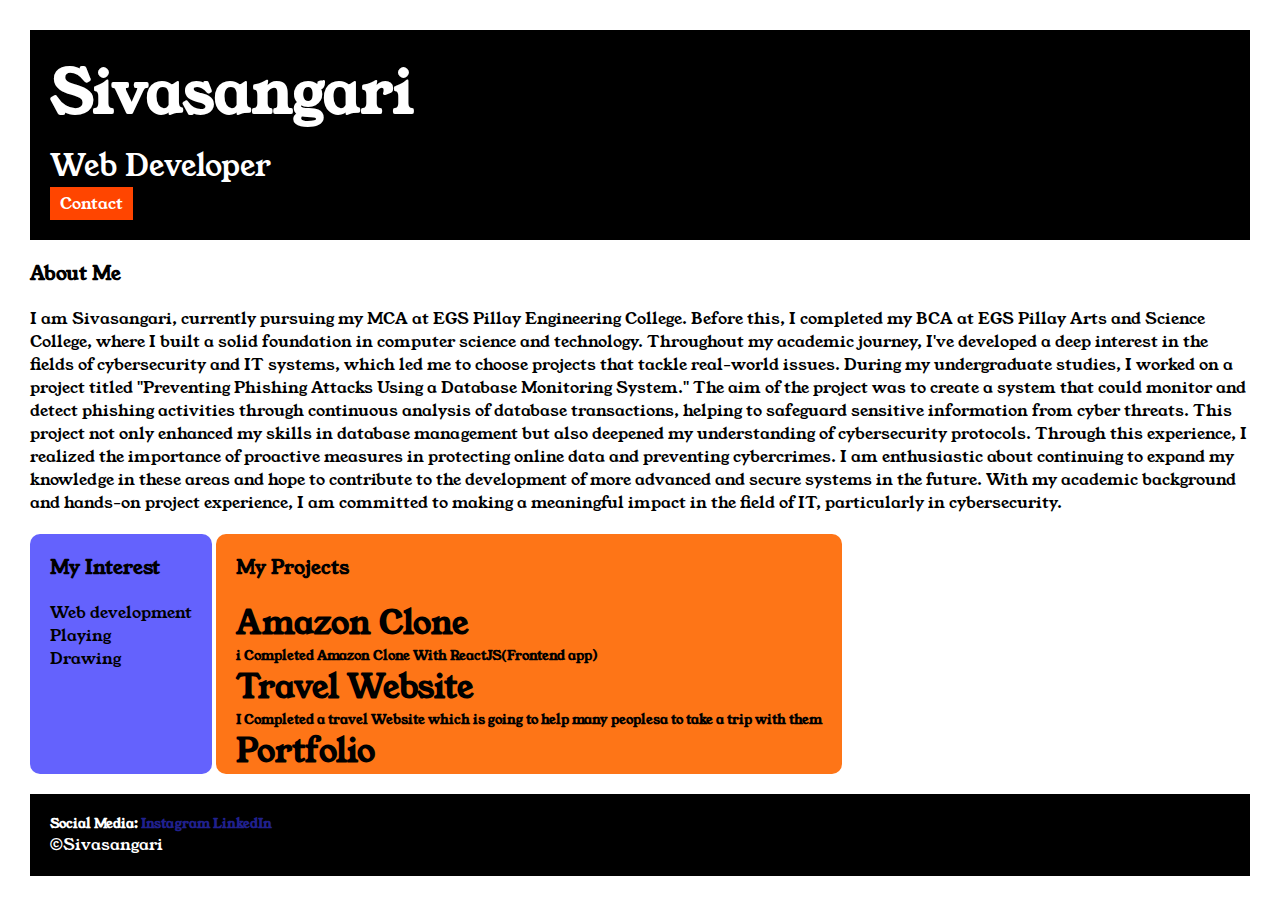
<file: index.html>
<!DOCTYPE html>

<head>
    <meta charset="UTF-8">
    <meta name="viewport" content="width=device-width, initial-scale=1.0">
    <title>Portfolio</title>
    <link rel="stylesheet" href="style.css">
    <link rel="preconnect" href="https://fonts.googleapis.com">
    <link rel="preconnect" href="https://fonts.gstatic.com" crossorigin>
    <link href="https://fonts.googleapis.com/css2?family=Young+Serif&display=swap" rel="stylesheet">
</head>

<body>
    <div class="container">
    <div class="section-one">
        <h1 class="section-one__name">Sivasangari</h1>
        <p class="section-one__role">Web Developer</p>
        <a class="section-one__contact" href="C:\Users\HP\Desktop\Sivasangari\FSWD\Portfolio\contact.html">Contact</a>
    </div>
    <div class="section-two">
        <h3 class="section_two__title">About Me</h3>
        <p class="section-two__desc">
            I am Sivasangari, currently pursuing my MCA at EGS Pillay Engineering College. Before this, I completed my BCA at EGS Pillay Arts and Science College, where I built a solid foundation in computer science and technology. Throughout my academic journey, I've developed a deep interest in the fields of cybersecurity and IT systems, which led me to choose projects that tackle real-world issues. During my undergraduate studies, I worked on a project titled "Preventing Phishing Attacks Using a Database Monitoring System." The aim of the project was to create a system that could monitor and detect phishing activities through continuous analysis of database transactions, helping to safeguard sensitive information from cyber threats. This project not only enhanced my skills in database management but also deepened my understanding of cybersecurity protocols. Through this experience, I realized the importance of proactive measures in protecting online data and preventing cybercrimes. I am enthusiastic about continuing to expand my knowledge in these areas and hope to contribute to the development of more advanced and secure systems in the future. With my academic background and hands-on project experience, I am committed to making a meaningful impact in the field of IT, particularly in cybersecurity.
        </p>
    </div>
    <div class="section-three">
        <h3 class="section-three__title">My Interest</h3>
        <ul class="section-three__desc">
            <li>Web development</li>
            <li>Playing</li>
            <li>Drawing</li>
        </ul>
    </div>
    <div class="section-four">
        <h3 class="section-four__title">My Projects</h3>
        <ul class="section-four__desc">
            <h1>
                <li>Amazon Clone</li>
            </h1>
            <h5>i Completed Amazon Clone With ReactJS(Frontend app)</h5>
            <h1>Travel Website</h1>
            <h5>I Completed a travel Website which is going to help many peoplesa to take a trip with them</h5>
            <h1>Portfolio</h1>
        </ul>
    </div>
    <div class="section-five">
        <h5 class="sectiom-five__title">Social Media:
        <a href="https://www.instagram.com/.sivasangari.?igsh=cWRlMmMyZjc4YWpx">Instagram</a>
        <a href="https://www.linkedin.com/in/sivasangari-muniyappan-52a074293?utm_source=share&utm_campaign=share_via&utm_content=profile&utm_medium=android_app">LinkedIn</a></h5>

        <p>&copy;Sivasangari</p>
    </div>
</div>
</body>

</html>
</file>
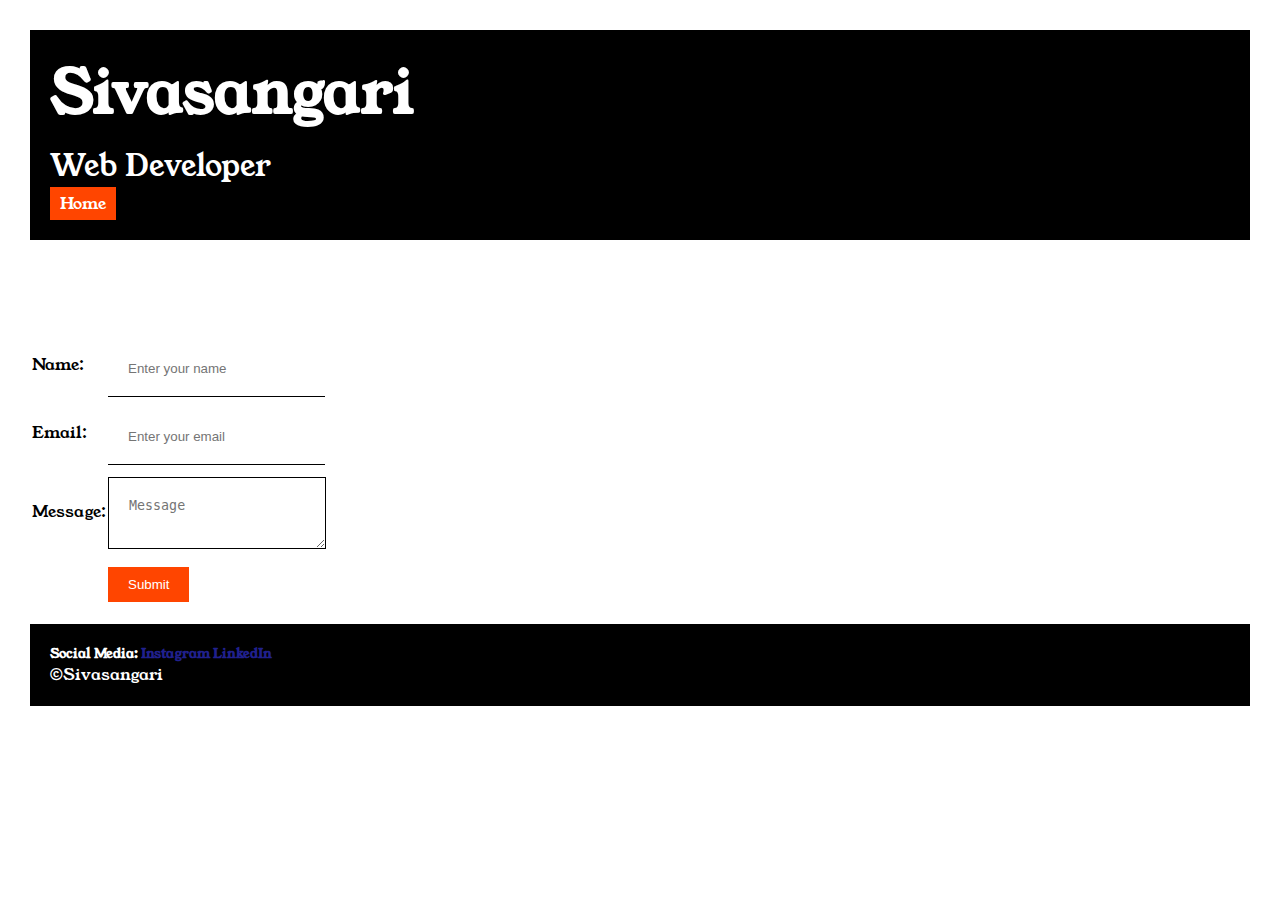
<file: contact.html>
<!DOCTYPE html>
<html lang="en">

<head>
    <meta charset="UTF-8">
    <meta name="viewport" content="width=device-width, initial-scale=1.0">
    <title>Contact</title>
    <link rel="stylesheet" href="style.css">
    <link rel="preconnect" href="https://fonts.googleapis.com">
    <link rel="preconnect" href="https://fonts.gstatic.com" crossorigin>
    <link href="https://fonts.googleapis.com/css2?family=Young+Serif&display=swap" rel="stylesheet">
</head>

<body>
    <div class="container">
    <div class="section-one">
        <h1 class="section-one__name">Sivasangari</h1>
        <p class="section-one__role">Web Developer</p>
        <a class="section-one__contact" href="C:\Users\HP\Desktop\Sivasangari\FSWD\Portfolio\index.html">Home</a>
    </div>
    <div class="contact-form">
    <form>
        <table>
            <tr>
                <td>Name:</td>
                <td><input type="text" placeholder="Enter your name" class="contact-form_input"></td>
            </tr><br>
            <tr>
                <td>Email:</td>
                <td><input type="email" placeholder="Enter your email" class="contact-form_input"></td>
            </tr><br>
            <tr>
                <td>Message:</td>
                <td><textarea placeholder="Message" class="contact-form_textarea"></textarea></td>
                </td>
            </tr><br>
            <tr>
                <td></td>
                <td><input type="Submit" class="contact-form_submit"></td>
            </tr>

        </table>
    </form>
</div>
    <div class="section-five">
        <h5 class="sectiom-five__title">Social Media:
        <a href="https://www.instagram.com/.sivasangari.?igsh=cWRlMmMyZjc4YWpx">Instagram</a>
        <a href="https://www.linkedin.com/in/sivasangari-muniyappan-52a074293?utm_source=share&utm_campaign=share_via&utm_content=profile&utm_medium=android_app">LinkedIn</a></h5>
        <p>&copy;Sivasangari</p>
    </div>
</div>
</body>

</html>
</file>
<file: style.css>
*{
        padding: 0;
        margin: 0;
}
body{
        font-family: "Young Serif", serif;
        font-weight: 400;
        font-style: normal;
}
.container{
        padding: 30px;
}
.section-one{
        background-color: black;
        padding: 20px;
        color:white;
}
.section-one__contact{
        background-color: orangered;
        text-decoration: none;
        color: white;
        padding-left: 10px;
        padding-right: 10px;
        padding-top: 5px;
        padding-bottom: 5px;
        display: inline-block;
}
.section-one__name{
        font-size: 60px;
}
.section-one__role{
        font-size: 30px;
        margin-top: 10px;
}
.section-two,.section-three,.section-four,.section-five{
        margin-top: 20px;
}
.section-two__desc,.section-three__desc,.section-four__desc,.section-five__desc{
        margin-top: 20px;
}
.section-three li,.section-five li,.section-four__desc li{
        list-style: none;
}
.section-three{
        background-color: #6462fd;
        display: inline-block;
        color: black;
        padding: 20px;
        height:200px ;
        border-radius: 10px;
        vertical-align: top;
}
.section-four{
        background-color: #fe7517;
        color: black;
        padding: 20px;
        display: inline-block;
        border-radius: 10px;
        height: 200px;

}
.section-five{
        background-color: black;
        color: white;
        padding: 20px;

}
.section-five a{
        text-decoration:none;
        color:rgb(32, 32, 141);
}
.contact-form{
        margin-top: 20px;
}
.contact-form_input,.contact-form_textarea,.contact-form_submit{
        margin-top: 10px;

}
.contact-form_input{
        padding: 20px;
        border: none;
        border-bottom: solid black 1px;

}
.contact-form_textarea{
        padding: 20px;
        border: none;
        border: solid black 1px;
}
.contact-form_submit{
        padding-left: 20px;
        padding-right: 20px;
        padding-top: 10px;
        padding-bottom: 10px;
        background-color: orangered;
        color: white;
        border: none;
        
}
</file>
